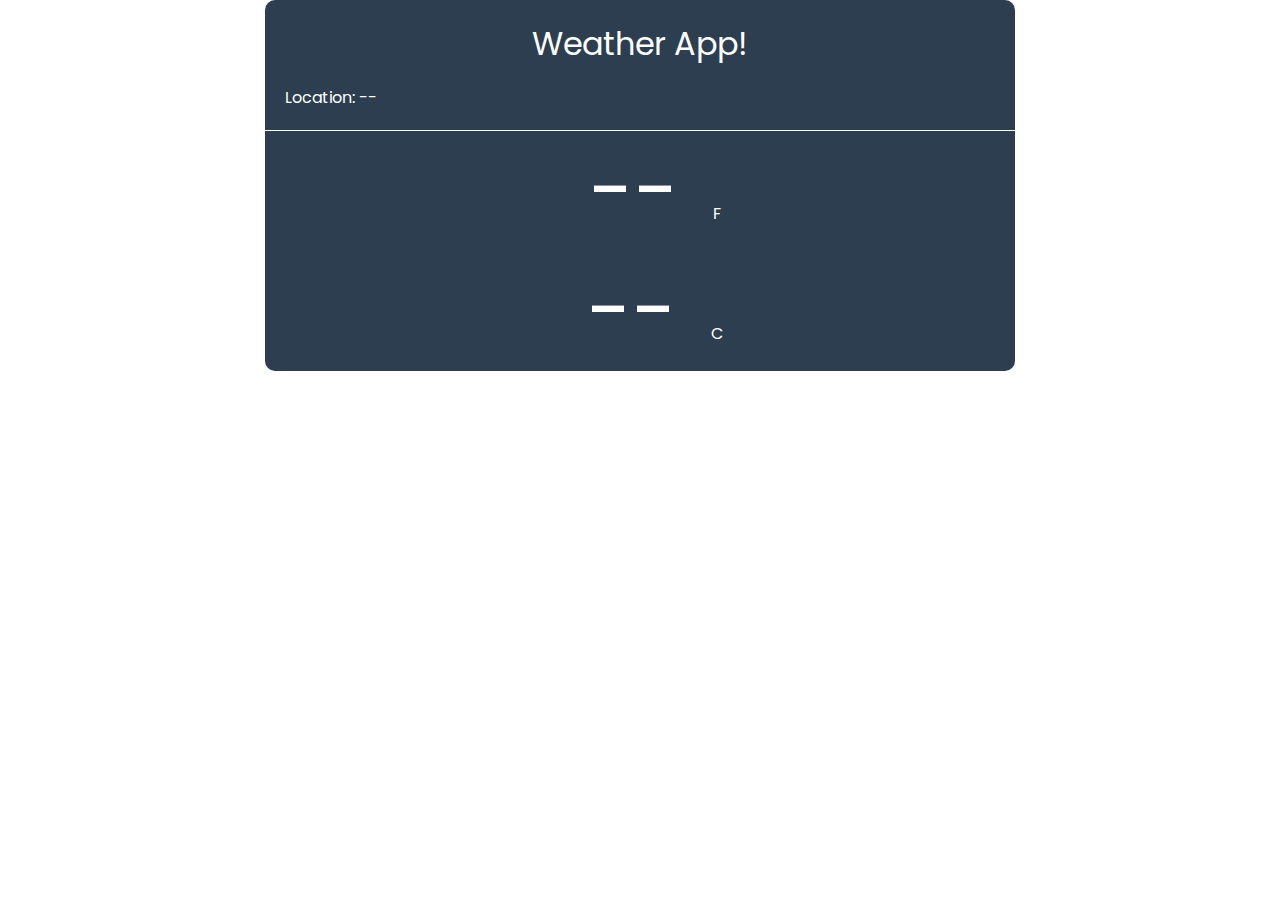
<file: weather.html>
<html>
<head>
  <script   src="https://code.jquery.com/jquery-3.2.1.js"   integrity="sha256-DZAnKJ/6XZ9si04Hgrsxu/8s717jcIzLy3oi35EouyE="   crossorigin="anonymous"></script>
<link rel="stylesheet" href="weather.css">
</head>
<body>
  <section>
   <div id = "title">Weather App!</div>
   <div id = "location">Location: --</div>
    <div id = "weather-info">
      <div id = "description"></div>
      <div id = "pic-container"><img id = "weather-pic"></div>
      <div id = "temp-disp">
      
        <div id = "current-temp">--</div>
          <span class = " fahrenheit">F</span>
         </div>



            <div id = "current-tem">--</div>
          <span class = "celsius"> C</span>
          </div>
     
    </div>
  </section>
  
<script src="openWeather.js"></script>
</body>
</html>
</file>
<file: weather.css>
@import url('https://fonts.googleapis.com/css?family=Poppins');
* {
  margin: 0px;
  padding: 0px;
}
section {
    margin: 0 auto;
    width: 750px;
    height: auto;
    background-color: #2c3e50;
    border-radius: 10px;
    color: #fff;
    font-family: 'Poppins', arial;
  }
  #title {
    display: block;
    height: 25px;
    padding: 20px;
    text-align: center;
    font-size: 2em;
    color: white;
  }
  #location {
    display: block;
    height: 25px;
    padding: 20px;
    border-bottom: 1px solid #fff;
  }
  #weather-info {
    margin: 0 auto;
    text-align: center;
    width: 100%;
  }
  #description {
    font-size: 2em;
  }
  #weather-pic {
    width: 120px;
  }
  #current-temp {
    font-size: 5em;
    display: inline-block;
    width: 150px;
  }

  #current-tem {
    font-size: 5em;
    display: inline-block;
    width: 150px;
  }

  .unit-toggle {
    font-size: 2em;
    display: inline-block;
  }
  .fahrenheit, .celsius {
    cursor: pointer;
  }
  .active {
    color: #cc0044;
    cursor: default;
  }
</file>
